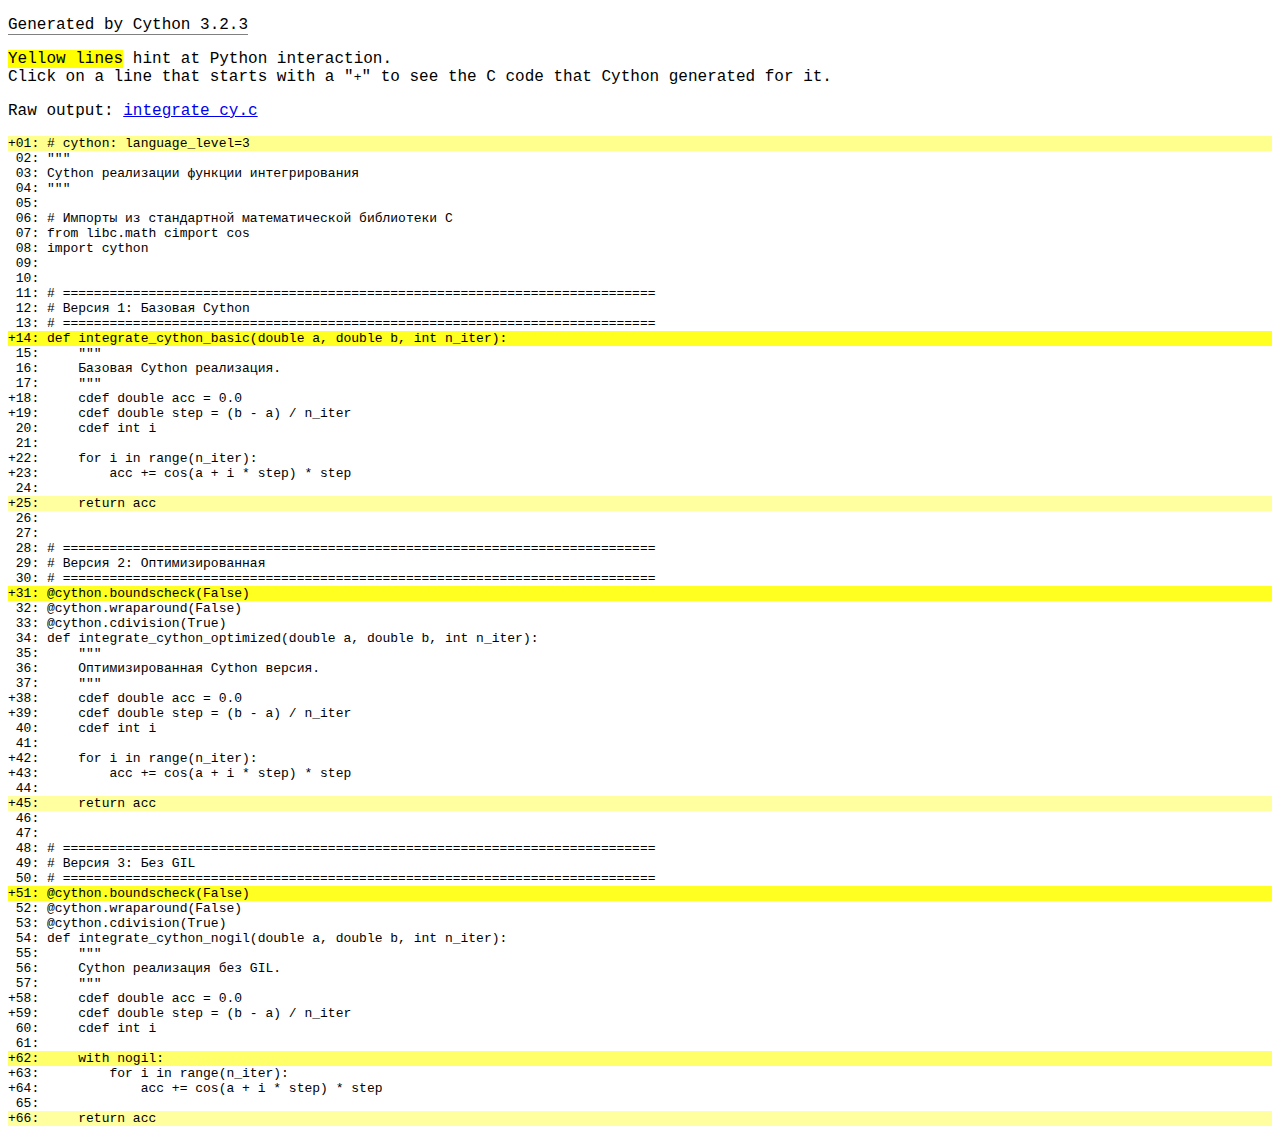
<file: lab_10/cython_integration/integrate_cy.html>
<!DOCTYPE html>
<!-- Generated by Cython 3.2.3 -->
<html>
<head>
    <meta http-equiv="Content-Type" content="text/html; charset=utf-8" />
    <title>Cython: integrate_cy.pyx</title>
    <style type="text/css">
    
body.cython { font-family: courier; font-size: 12; }

.cython.tag  {  }
.cython.line { color: #000000; margin: 0em }
.cython.code { font-size: 9; color: #444444; display: none; margin: 0px 0px 0px 8px; border-left: 8px none; }

.cython.line .run { background-color: #B0FFB0; }
.cython.line .mis { background-color: #FFB0B0; }
.cython.code.run  { border-left: 8px solid #B0FFB0; }
.cython.code.mis  { border-left: 8px solid #FFB0B0; }

.cython.code .py_c_api  { color: red; }
.cython.code .py_macro_api  { color: #FF7000; }
.cython.code .pyx_c_api  { color: #FF3000; }
.cython.code .pyx_macro_api  { color: #FF7000; }
.cython.code .refnanny  { color: #FFA000; }
.cython.code .trace  { color: #FFA000; }
.cython.code .error_goto  { color: #FFA000; }

.cython.code .coerce  { color: #008000; border: 1px dotted #008000 }
.cython.code .py_attr { color: #FF0000; font-weight: bold; }
.cython.code .c_attr  { color: #0000FF; }
.cython.code .py_call { color: #FF0000; font-weight: bold; }
.cython.code .c_call  { color: #0000FF; }

.cython.score-0 {background-color: #FFFFff;}
.cython.score-1 {background-color: #FFFFe7;}
.cython.score-2 {background-color: #FFFFd4;}
.cython.score-3 {background-color: #FFFFc4;}
.cython.score-4 {background-color: #FFFFb6;}
.cython.score-5 {background-color: #FFFFaa;}
.cython.score-6 {background-color: #FFFF9f;}
.cython.score-7 {background-color: #FFFF96;}
.cython.score-8 {background-color: #FFFF8d;}
.cython.score-9 {background-color: #FFFF86;}
.cython.score-10 {background-color: #FFFF7f;}
.cython.score-11 {background-color: #FFFF79;}
.cython.score-12 {background-color: #FFFF73;}
.cython.score-13 {background-color: #FFFF6e;}
.cython.score-14 {background-color: #FFFF6a;}
.cython.score-15 {background-color: #FFFF66;}
.cython.score-16 {background-color: #FFFF62;}
.cython.score-17 {background-color: #FFFF5e;}
.cython.score-18 {background-color: #FFFF5b;}
.cython.score-19 {background-color: #FFFF57;}
.cython.score-20 {background-color: #FFFF55;}
.cython.score-21 {background-color: #FFFF52;}
.cython.score-22 {background-color: #FFFF4f;}
.cython.score-23 {background-color: #FFFF4d;}
.cython.score-24 {background-color: #FFFF4b;}
.cython.score-25 {background-color: #FFFF48;}
.cython.score-26 {background-color: #FFFF46;}
.cython.score-27 {background-color: #FFFF44;}
.cython.score-28 {background-color: #FFFF43;}
.cython.score-29 {background-color: #FFFF41;}
.cython.score-30 {background-color: #FFFF3f;}
.cython.score-31 {background-color: #FFFF3e;}
.cython.score-32 {background-color: #FFFF3c;}
.cython.score-33 {background-color: #FFFF3b;}
.cython.score-34 {background-color: #FFFF39;}
.cython.score-35 {background-color: #FFFF38;}
.cython.score-36 {background-color: #FFFF37;}
.cython.score-37 {background-color: #FFFF36;}
.cython.score-38 {background-color: #FFFF35;}
.cython.score-39 {background-color: #FFFF34;}
.cython.score-40 {background-color: #FFFF33;}
.cython.score-41 {background-color: #FFFF32;}
.cython.score-42 {background-color: #FFFF31;}
.cython.score-43 {background-color: #FFFF30;}
.cython.score-44 {background-color: #FFFF2f;}
.cython.score-45 {background-color: #FFFF2e;}
.cython.score-46 {background-color: #FFFF2d;}
.cython.score-47 {background-color: #FFFF2c;}
.cython.score-48 {background-color: #FFFF2b;}
.cython.score-49 {background-color: #FFFF2b;}
.cython.score-50 {background-color: #FFFF2a;}
.cython.score-51 {background-color: #FFFF29;}
.cython.score-52 {background-color: #FFFF29;}
.cython.score-53 {background-color: #FFFF28;}
.cython.score-54 {background-color: #FFFF27;}
.cython.score-55 {background-color: #FFFF27;}
.cython.score-56 {background-color: #FFFF26;}
.cython.score-57 {background-color: #FFFF26;}
.cython.score-58 {background-color: #FFFF25;}
.cython.score-59 {background-color: #FFFF24;}
.cython.score-60 {background-color: #FFFF24;}
.cython.score-61 {background-color: #FFFF23;}
.cython.score-62 {background-color: #FFFF23;}
.cython.score-63 {background-color: #FFFF22;}
.cython.score-64 {background-color: #FFFF22;}
.cython.score-65 {background-color: #FFFF22;}
.cython.score-66 {background-color: #FFFF21;}
.cython.score-67 {background-color: #FFFF21;}
.cython.score-68 {background-color: #FFFF20;}
.cython.score-69 {background-color: #FFFF20;}
.cython.score-70 {background-color: #FFFF1f;}
.cython.score-71 {background-color: #FFFF1f;}
.cython.score-72 {background-color: #FFFF1f;}
.cython.score-73 {background-color: #FFFF1e;}
.cython.score-74 {background-color: #FFFF1e;}
.cython.score-75 {background-color: #FFFF1e;}
.cython.score-76 {background-color: #FFFF1d;}
.cython.score-77 {background-color: #FFFF1d;}
.cython.score-78 {background-color: #FFFF1c;}
.cython.score-79 {background-color: #FFFF1c;}
.cython.score-80 {background-color: #FFFF1c;}
.cython.score-81 {background-color: #FFFF1c;}
.cython.score-82 {background-color: #FFFF1b;}
.cython.score-83 {background-color: #FFFF1b;}
.cython.score-84 {background-color: #FFFF1b;}
.cython.score-85 {background-color: #FFFF1a;}
.cython.score-86 {background-color: #FFFF1a;}
.cython.score-87 {background-color: #FFFF1a;}
.cython.score-88 {background-color: #FFFF1a;}
.cython.score-89 {background-color: #FFFF19;}
.cython.score-90 {background-color: #FFFF19;}
.cython.score-91 {background-color: #FFFF19;}
.cython.score-92 {background-color: #FFFF19;}
.cython.score-93 {background-color: #FFFF18;}
.cython.score-94 {background-color: #FFFF18;}
.cython.score-95 {background-color: #FFFF18;}
.cython.score-96 {background-color: #FFFF18;}
.cython.score-97 {background-color: #FFFF17;}
.cython.score-98 {background-color: #FFFF17;}
.cython.score-99 {background-color: #FFFF17;}
.cython.score-100 {background-color: #FFFF17;}
.cython.score-101 {background-color: #FFFF16;}
.cython.score-102 {background-color: #FFFF16;}
.cython.score-103 {background-color: #FFFF16;}
.cython.score-104 {background-color: #FFFF16;}
.cython.score-105 {background-color: #FFFF16;}
.cython.score-106 {background-color: #FFFF15;}
.cython.score-107 {background-color: #FFFF15;}
.cython.score-108 {background-color: #FFFF15;}
.cython.score-109 {background-color: #FFFF15;}
.cython.score-110 {background-color: #FFFF15;}
.cython.score-111 {background-color: #FFFF15;}
.cython.score-112 {background-color: #FFFF14;}
.cython.score-113 {background-color: #FFFF14;}
.cython.score-114 {background-color: #FFFF14;}
.cython.score-115 {background-color: #FFFF14;}
.cython.score-116 {background-color: #FFFF14;}
.cython.score-117 {background-color: #FFFF14;}
.cython.score-118 {background-color: #FFFF13;}
.cython.score-119 {background-color: #FFFF13;}
.cython.score-120 {background-color: #FFFF13;}
.cython.score-121 {background-color: #FFFF13;}
.cython.score-122 {background-color: #FFFF13;}
.cython.score-123 {background-color: #FFFF13;}
.cython.score-124 {background-color: #FFFF13;}
.cython.score-125 {background-color: #FFFF12;}
.cython.score-126 {background-color: #FFFF12;}
.cython.score-127 {background-color: #FFFF12;}
.cython.score-128 {background-color: #FFFF12;}
.cython.score-129 {background-color: #FFFF12;}
.cython.score-130 {background-color: #FFFF12;}
.cython.score-131 {background-color: #FFFF12;}
.cython.score-132 {background-color: #FFFF11;}
.cython.score-133 {background-color: #FFFF11;}
.cython.score-134 {background-color: #FFFF11;}
.cython.score-135 {background-color: #FFFF11;}
.cython.score-136 {background-color: #FFFF11;}
.cython.score-137 {background-color: #FFFF11;}
.cython.score-138 {background-color: #FFFF11;}
.cython.score-139 {background-color: #FFFF11;}
.cython.score-140 {background-color: #FFFF11;}
.cython.score-141 {background-color: #FFFF10;}
.cython.score-142 {background-color: #FFFF10;}
.cython.score-143 {background-color: #FFFF10;}
.cython.score-144 {background-color: #FFFF10;}
.cython.score-145 {background-color: #FFFF10;}
.cython.score-146 {background-color: #FFFF10;}
.cython.score-147 {background-color: #FFFF10;}
.cython.score-148 {background-color: #FFFF10;}
.cython.score-149 {background-color: #FFFF10;}
.cython.score-150 {background-color: #FFFF0f;}
.cython.score-151 {background-color: #FFFF0f;}
.cython.score-152 {background-color: #FFFF0f;}
.cython.score-153 {background-color: #FFFF0f;}
.cython.score-154 {background-color: #FFFF0f;}
.cython.score-155 {background-color: #FFFF0f;}
.cython.score-156 {background-color: #FFFF0f;}
.cython.score-157 {background-color: #FFFF0f;}
.cython.score-158 {background-color: #FFFF0f;}
.cython.score-159 {background-color: #FFFF0f;}
.cython.score-160 {background-color: #FFFF0f;}
.cython.score-161 {background-color: #FFFF0e;}
.cython.score-162 {background-color: #FFFF0e;}
.cython.score-163 {background-color: #FFFF0e;}
.cython.score-164 {background-color: #FFFF0e;}
.cython.score-165 {background-color: #FFFF0e;}
.cython.score-166 {background-color: #FFFF0e;}
.cython.score-167 {background-color: #FFFF0e;}
.cython.score-168 {background-color: #FFFF0e;}
.cython.score-169 {background-color: #FFFF0e;}
.cython.score-170 {background-color: #FFFF0e;}
.cython.score-171 {background-color: #FFFF0e;}
.cython.score-172 {background-color: #FFFF0e;}
.cython.score-173 {background-color: #FFFF0d;}
.cython.score-174 {background-color: #FFFF0d;}
.cython.score-175 {background-color: #FFFF0d;}
.cython.score-176 {background-color: #FFFF0d;}
.cython.score-177 {background-color: #FFFF0d;}
.cython.score-178 {background-color: #FFFF0d;}
.cython.score-179 {background-color: #FFFF0d;}
.cython.score-180 {background-color: #FFFF0d;}
.cython.score-181 {background-color: #FFFF0d;}
.cython.score-182 {background-color: #FFFF0d;}
.cython.score-183 {background-color: #FFFF0d;}
.cython.score-184 {background-color: #FFFF0d;}
.cython.score-185 {background-color: #FFFF0d;}
.cython.score-186 {background-color: #FFFF0d;}
.cython.score-187 {background-color: #FFFF0c;}
.cython.score-188 {background-color: #FFFF0c;}
.cython.score-189 {background-color: #FFFF0c;}
.cython.score-190 {background-color: #FFFF0c;}
.cython.score-191 {background-color: #FFFF0c;}
.cython.score-192 {background-color: #FFFF0c;}
.cython.score-193 {background-color: #FFFF0c;}
.cython.score-194 {background-color: #FFFF0c;}
.cython.score-195 {background-color: #FFFF0c;}
.cython.score-196 {background-color: #FFFF0c;}
.cython.score-197 {background-color: #FFFF0c;}
.cython.score-198 {background-color: #FFFF0c;}
.cython.score-199 {background-color: #FFFF0c;}
.cython.score-200 {background-color: #FFFF0c;}
.cython.score-201 {background-color: #FFFF0c;}
.cython.score-202 {background-color: #FFFF0c;}
.cython.score-203 {background-color: #FFFF0b;}
.cython.score-204 {background-color: #FFFF0b;}
.cython.score-205 {background-color: #FFFF0b;}
.cython.score-206 {background-color: #FFFF0b;}
.cython.score-207 {background-color: #FFFF0b;}
.cython.score-208 {background-color: #FFFF0b;}
.cython.score-209 {background-color: #FFFF0b;}
.cython.score-210 {background-color: #FFFF0b;}
.cython.score-211 {background-color: #FFFF0b;}
.cython.score-212 {background-color: #FFFF0b;}
.cython.score-213 {background-color: #FFFF0b;}
.cython.score-214 {background-color: #FFFF0b;}
.cython.score-215 {background-color: #FFFF0b;}
.cython.score-216 {background-color: #FFFF0b;}
.cython.score-217 {background-color: #FFFF0b;}
.cython.score-218 {background-color: #FFFF0b;}
.cython.score-219 {background-color: #FFFF0b;}
.cython.score-220 {background-color: #FFFF0b;}
.cython.score-221 {background-color: #FFFF0b;}
.cython.score-222 {background-color: #FFFF0a;}
.cython.score-223 {background-color: #FFFF0a;}
.cython.score-224 {background-color: #FFFF0a;}
.cython.score-225 {background-color: #FFFF0a;}
.cython.score-226 {background-color: #FFFF0a;}
.cython.score-227 {background-color: #FFFF0a;}
.cython.score-228 {background-color: #FFFF0a;}
.cython.score-229 {background-color: #FFFF0a;}
.cython.score-230 {background-color: #FFFF0a;}
.cython.score-231 {background-color: #FFFF0a;}
.cython.score-232 {background-color: #FFFF0a;}
.cython.score-233 {background-color: #FFFF0a;}
.cython.score-234 {background-color: #FFFF0a;}
.cython.score-235 {background-color: #FFFF0a;}
.cython.score-236 {background-color: #FFFF0a;}
.cython.score-237 {background-color: #FFFF0a;}
.cython.score-238 {background-color: #FFFF0a;}
.cython.score-239 {background-color: #FFFF0a;}
.cython.score-240 {background-color: #FFFF0a;}
.cython.score-241 {background-color: #FFFF0a;}
.cython.score-242 {background-color: #FFFF0a;}
.cython.score-243 {background-color: #FFFF0a;}
.cython.score-244 {background-color: #FFFF0a;}
.cython.score-245 {background-color: #FFFF0a;}
.cython.score-246 {background-color: #FFFF09;}
.cython.score-247 {background-color: #FFFF09;}
.cython.score-248 {background-color: #FFFF09;}
.cython.score-249 {background-color: #FFFF09;}
.cython.score-250 {background-color: #FFFF09;}
.cython.score-251 {background-color: #FFFF09;}
.cython.score-252 {background-color: #FFFF09;}
.cython.score-253 {background-color: #FFFF09;}
.cython.score-254 {background-color: #FFFF09;}
    </style>
</head>
<body class="cython">
<p><span style="border-bottom: solid 1px grey;">Generated by Cython 3.2.3</span></p>
<p>
    <span style="background-color: #FFFF00">Yellow lines</span> hint at Python interaction.<br />
    Click on a line that starts with a "<code>+</code>" to see the C code that Cython generated for it.
</p>
<p>Raw output: <a href="integrate_cy.c">integrate_cy.c</a></p>
<div class="cython"><pre class="cython line score-8" onclick="(function(f,s,c){c=f.nodeValue=='+';s.display=c?'block':'none';f.nodeValue=c?'−':'+'})(this.firstChild,this.nextElementSibling.style)">+<span class="">01</span>: # cython: language_level=3</pre>
<pre class='cython code score-8 '>  __pyx_t_2 = <span class='pyx_c_api'>__Pyx_PyDict_NewPresized</span>(0);<span class='error_goto'> if (unlikely(!__pyx_t_2)) __PYX_ERR(0, 1, __pyx_L1_error)</span>
  <span class='refnanny'>__Pyx_GOTREF</span>(__pyx_t_2);
  if (<span class='py_c_api'>PyDict_SetItem</span>(__pyx_mstate_global-&gt;__pyx_d, __pyx_mstate_global-&gt;__pyx_n_u_test, __pyx_t_2) &lt; (0)) <span class='error_goto'>__PYX_ERR(0, 1, __pyx_L1_error)</span>
  <span class='pyx_macro_api'>__Pyx_DECREF</span>(__pyx_t_2); __pyx_t_2 = 0;
</pre><pre class="cython line score-0">&#xA0;<span class="">02</span>: """</pre>
<pre class="cython line score-0">&#xA0;<span class="">03</span>: Cython реализации функции интегрирования</pre>
<pre class="cython line score-0">&#xA0;<span class="">04</span>: """</pre>
<pre class="cython line score-0">&#xA0;<span class="">05</span>: </pre>
<pre class="cython line score-0">&#xA0;<span class="">06</span>: # Импорты из стандартной математической библиотеки C</pre>
<pre class="cython line score-0">&#xA0;<span class="">07</span>: from libc.math cimport cos</pre>
<pre class="cython line score-0">&#xA0;<span class="">08</span>: import cython</pre>
<pre class="cython line score-0">&#xA0;<span class="">09</span>: </pre>
<pre class="cython line score-0">&#xA0;<span class="">10</span>: </pre>
<pre class="cython line score-0">&#xA0;<span class="">11</span>: # ============================================================================</pre>
<pre class="cython line score-0">&#xA0;<span class="">12</span>: # Версия 1: Базовая Cython</pre>
<pre class="cython line score-0">&#xA0;<span class="">13</span>: # ============================================================================</pre>
<pre class="cython line score-68" onclick="(function(f,s,c){c=f.nodeValue=='+';s.display=c?'block':'none';f.nodeValue=c?'−':'+'})(this.firstChild,this.nextElementSibling.style)">+<span class="">14</span>: def integrate_cython_basic(double a, double b, int n_iter):</pre>
<pre class='cython code score-68 '>/* Python wrapper */
static PyObject *__pyx_pw_12integrate_cy_1integrate_cython_basic(PyObject *__pyx_self, 
#if CYTHON_METH_FASTCALL
PyObject *const *__pyx_args, Py_ssize_t __pyx_nargs, PyObject *__pyx_kwds
#else
PyObject *__pyx_args, PyObject *__pyx_kwds
#endif
); /*proto*/
<span class='py_macro_api'>PyDoc_STRVAR</span>(__pyx_doc_12integrate_cy_integrate_cython_basic, "\n    \320\221\320\260\320\267\320\276\320\262\320\260\321\217 Cython \321\200\320\265\320\260\320\273\320\270\320\267\320\260\321\206\320\270\321\217.\n    ");
static PyMethodDef __pyx_mdef_12integrate_cy_1integrate_cython_basic = {"integrate_cython_basic", (PyCFunction)(void(*)(void))(__Pyx_PyCFunction_FastCallWithKeywords)__pyx_pw_12integrate_cy_1integrate_cython_basic, __Pyx_METH_FASTCALL|METH_KEYWORDS, __pyx_doc_12integrate_cy_integrate_cython_basic};
static PyObject *__pyx_pw_12integrate_cy_1integrate_cython_basic(PyObject *__pyx_self, 
#if CYTHON_METH_FASTCALL
PyObject *const *__pyx_args, Py_ssize_t __pyx_nargs, PyObject *__pyx_kwds
#else
PyObject *__pyx_args, PyObject *__pyx_kwds
#endif
) {
  double __pyx_v_a;
  double __pyx_v_b;
  int __pyx_v_n_iter;
  #if !CYTHON_METH_FASTCALL
  CYTHON_UNUSED Py_ssize_t __pyx_nargs;
  #endif
  CYTHON_UNUSED PyObject *const *__pyx_kwvalues;
  PyObject *__pyx_r = 0;
  <span class='refnanny'>__Pyx_RefNannyDeclarations</span>
  <span class='refnanny'>__Pyx_RefNannySetupContext</span>("integrate_cython_basic (wrapper)", 0);
  #if !CYTHON_METH_FASTCALL
  #if CYTHON_ASSUME_SAFE_SIZE
  __pyx_nargs = <span class='py_macro_api'>PyTuple_GET_SIZE</span>(__pyx_args);
  #else
  __pyx_nargs = <span class='py_c_api'>PyTuple_Size</span>(__pyx_args); if (unlikely(__pyx_nargs &lt; 0)) return NULL;
  #endif
  #endif
  __pyx_kwvalues = <span class='pyx_c_api'>__Pyx_KwValues_FASTCALL</span>(__pyx_args, __pyx_nargs);
  {
    PyObject ** const __pyx_pyargnames[] = {&amp;__pyx_mstate_global-&gt;__pyx_n_u_a,&amp;__pyx_mstate_global-&gt;__pyx_n_u_b,&amp;__pyx_mstate_global-&gt;__pyx_n_u_n_iter,0};
  PyObject* values[3] = {0,0,0};
    const Py_ssize_t __pyx_kwds_len = (__pyx_kwds) ? <span class='pyx_c_api'>__Pyx_NumKwargs_FASTCALL</span>(__pyx_kwds) : 0;
    if (unlikely(__pyx_kwds_len) &lt; 0) <span class='error_goto'>__PYX_ERR(0, 14, __pyx_L3_error)</span>
    if (__pyx_kwds_len &gt; 0) {
      switch (__pyx_nargs) {
        case  3:
        values[2] = <span class='pyx_c_api'>__Pyx_ArgRef_FASTCALL</span>(__pyx_args, 2);
        if (!CYTHON_ASSUME_SAFE_MACROS &amp;&amp; unlikely(!values[2])) <span class='error_goto'>__PYX_ERR(0, 14, __pyx_L3_error)</span>
        CYTHON_FALLTHROUGH;
        case  2:
        values[1] = <span class='pyx_c_api'>__Pyx_ArgRef_FASTCALL</span>(__pyx_args, 1);
        if (!CYTHON_ASSUME_SAFE_MACROS &amp;&amp; unlikely(!values[1])) <span class='error_goto'>__PYX_ERR(0, 14, __pyx_L3_error)</span>
        CYTHON_FALLTHROUGH;
        case  1:
        values[0] = <span class='pyx_c_api'>__Pyx_ArgRef_FASTCALL</span>(__pyx_args, 0);
        if (!CYTHON_ASSUME_SAFE_MACROS &amp;&amp; unlikely(!values[0])) <span class='error_goto'>__PYX_ERR(0, 14, __pyx_L3_error)</span>
        CYTHON_FALLTHROUGH;
        case  0: break;
        default: goto __pyx_L5_argtuple_error;
      }
      const Py_ssize_t kwd_pos_args = __pyx_nargs;
      if (<span class='pyx_c_api'>__Pyx_ParseKeywords</span>(__pyx_kwds, __pyx_kwvalues, __pyx_pyargnames, 0, values, kwd_pos_args, __pyx_kwds_len, "integrate_cython_basic", 0) &lt; (0)) <span class='error_goto'>__PYX_ERR(0, 14, __pyx_L3_error)</span>
      for (Py_ssize_t i = __pyx_nargs; i &lt; 3; i++) {
        if (unlikely(!values[i])) { <span class='pyx_c_api'>__Pyx_RaiseArgtupleInvalid</span>("integrate_cython_basic", 1, 3, 3, i); <span class='error_goto'>__PYX_ERR(0, 14, __pyx_L3_error)</span> }
      }
    } else if (unlikely(__pyx_nargs != 3)) {
      goto __pyx_L5_argtuple_error;
    } else {
      values[0] = <span class='pyx_c_api'>__Pyx_ArgRef_FASTCALL</span>(__pyx_args, 0);
      if (!CYTHON_ASSUME_SAFE_MACROS &amp;&amp; unlikely(!values[0])) <span class='error_goto'>__PYX_ERR(0, 14, __pyx_L3_error)</span>
      values[1] = <span class='pyx_c_api'>__Pyx_ArgRef_FASTCALL</span>(__pyx_args, 1);
      if (!CYTHON_ASSUME_SAFE_MACROS &amp;&amp; unlikely(!values[1])) <span class='error_goto'>__PYX_ERR(0, 14, __pyx_L3_error)</span>
      values[2] = <span class='pyx_c_api'>__Pyx_ArgRef_FASTCALL</span>(__pyx_args, 2);
      if (!CYTHON_ASSUME_SAFE_MACROS &amp;&amp; unlikely(!values[2])) <span class='error_goto'>__PYX_ERR(0, 14, __pyx_L3_error)</span>
    }
    __pyx_v_a = <span class='pyx_c_api'>__Pyx_PyFloat_AsDouble</span>(values[0]); if (unlikely((__pyx_v_a == (double)-1) &amp;&amp; <span class='py_c_api'>PyErr_Occurred</span>())) <span class='error_goto'>__PYX_ERR(0, 14, __pyx_L3_error)</span>
    __pyx_v_b = <span class='pyx_c_api'>__Pyx_PyFloat_AsDouble</span>(values[1]); if (unlikely((__pyx_v_b == (double)-1) &amp;&amp; <span class='py_c_api'>PyErr_Occurred</span>())) <span class='error_goto'>__PYX_ERR(0, 14, __pyx_L3_error)</span>
    __pyx_v_n_iter = <span class='pyx_c_api'>__Pyx_PyLong_As_int</span>(values[2]); if (unlikely((__pyx_v_n_iter == (int)-1) &amp;&amp; <span class='py_c_api'>PyErr_Occurred</span>())) <span class='error_goto'>__PYX_ERR(0, 14, __pyx_L3_error)</span>
  }
  goto __pyx_L6_skip;
  __pyx_L5_argtuple_error:;
  <span class='pyx_c_api'>__Pyx_RaiseArgtupleInvalid</span>("integrate_cython_basic", 1, 3, 3, __pyx_nargs); <span class='error_goto'>__PYX_ERR(0, 14, __pyx_L3_error)</span>
  __pyx_L6_skip:;
  goto __pyx_L4_argument_unpacking_done;
  __pyx_L3_error:;
  for (Py_ssize_t __pyx_temp=0; __pyx_temp &lt; (Py_ssize_t)(sizeof(values)/sizeof(values[0])); ++__pyx_temp) {
    Py_XDECREF(values[__pyx_temp]);
  }
  <span class='pyx_c_api'>__Pyx_AddTraceback</span>("integrate_cy.integrate_cython_basic", __pyx_clineno, __pyx_lineno, __pyx_filename);
  <span class='refnanny'>__Pyx_RefNannyFinishContext</span>();
  return NULL;
  __pyx_L4_argument_unpacking_done:;
  __pyx_r = __pyx_pf_12integrate_cy_integrate_cython_basic(__pyx_self, __pyx_v_a, __pyx_v_b, __pyx_v_n_iter);
  int __pyx_lineno = 0;
  const char *__pyx_filename = NULL;
  int __pyx_clineno = 0;

  /* function exit code */
  for (Py_ssize_t __pyx_temp=0; __pyx_temp &lt; (Py_ssize_t)(sizeof(values)/sizeof(values[0])); ++__pyx_temp) {
    Py_XDECREF(values[__pyx_temp]);
  }
  <span class='refnanny'>__Pyx_RefNannyFinishContext</span>();
  return __pyx_r;
}

static PyObject *__pyx_pf_12integrate_cy_integrate_cython_basic(CYTHON_UNUSED PyObject *__pyx_self, double __pyx_v_a, double __pyx_v_b, int __pyx_v_n_iter) {
  double __pyx_v_acc;
  double __pyx_v_step;
  int __pyx_v_i;
  PyObject *__pyx_r = NULL;
/* … */
  /* function exit code */
  __pyx_L1_error:;
  <span class='pyx_macro_api'>__Pyx_XDECREF</span>(__pyx_t_4);
  <span class='pyx_c_api'>__Pyx_AddTraceback</span>("integrate_cy.integrate_cython_basic", __pyx_clineno, __pyx_lineno, __pyx_filename);
  __pyx_r = NULL;
  __pyx_L0:;
  <span class='refnanny'>__Pyx_XGIVEREF</span>(__pyx_r);
  <span class='refnanny'>__Pyx_RefNannyFinishContext</span>();
  return __pyx_r;
}
/* … */
  __pyx_t_2 = <span class='pyx_c_api'>__Pyx_CyFunction_New</span>(&amp;__pyx_mdef_12integrate_cy_1integrate_cython_basic, 0, __pyx_mstate_global-&gt;__pyx_n_u_integrate_cython_basic, NULL, __pyx_mstate_global-&gt;__pyx_n_u_integrate_cy, __pyx_mstate_global-&gt;__pyx_d, ((PyObject *)__pyx_mstate_global-&gt;__pyx_codeobj_tab[0]));<span class='error_goto'> if (unlikely(!__pyx_t_2)) __PYX_ERR(0, 14, __pyx_L1_error)</span>
  <span class='refnanny'>__Pyx_GOTREF</span>(__pyx_t_2);
  #if CYTHON_COMPILING_IN_CPYTHON &amp;&amp; PY_VERSION_HEX &gt;= 0x030E0000
  <span class='py_c_api'>PyUnstable_Object_EnableDeferredRefcount</span>(__pyx_t_2);
  #endif
  if (<span class='py_c_api'>PyDict_SetItem</span>(__pyx_mstate_global-&gt;__pyx_d, __pyx_mstate_global-&gt;__pyx_n_u_integrate_cython_basic, __pyx_t_2) &lt; (0)) <span class='error_goto'>__PYX_ERR(0, 14, __pyx_L1_error)</span>
  <span class='pyx_macro_api'>__Pyx_DECREF</span>(__pyx_t_2); __pyx_t_2 = 0;
</pre><pre class="cython line score-0">&#xA0;<span class="">15</span>:     """</pre>
<pre class="cython line score-0">&#xA0;<span class="">16</span>:     Базовая Cython реализация.</pre>
<pre class="cython line score-0">&#xA0;<span class="">17</span>:     """</pre>
<pre class="cython line score-0" onclick="(function(f,s,c){c=f.nodeValue=='+';s.display=c?'block':'none';f.nodeValue=c?'−':'+'})(this.firstChild,this.nextElementSibling.style)">+<span class="">18</span>:     cdef double acc = 0.0</pre>
<pre class='cython code score-0 '>  __pyx_v_acc = 0.0;
</pre><pre class="cython line score-0" onclick="(function(f,s,c){c=f.nodeValue=='+';s.display=c?'block':'none';f.nodeValue=c?'−':'+'})(this.firstChild,this.nextElementSibling.style)">+<span class="">19</span>:     cdef double step = (b - a) / n_iter</pre>
<pre class='cython code score-0 '>  __pyx_v_step = ((__pyx_v_b - __pyx_v_a) / ((double)__pyx_v_n_iter));
</pre><pre class="cython line score-0">&#xA0;<span class="">20</span>:     cdef int i</pre>
<pre class="cython line score-0">&#xA0;<span class="">21</span>: </pre>
<pre class="cython line score-0" onclick="(function(f,s,c){c=f.nodeValue=='+';s.display=c?'block':'none';f.nodeValue=c?'−':'+'})(this.firstChild,this.nextElementSibling.style)">+<span class="">22</span>:     for i in range(n_iter):</pre>
<pre class='cython code score-0 '>  __pyx_t_1 = __pyx_v_n_iter;
  __pyx_t_2 = __pyx_t_1;
  for (__pyx_t_3 = 0; __pyx_t_3 &lt; __pyx_t_2; __pyx_t_3+=1) {
    __pyx_v_i = __pyx_t_3;
</pre><pre class="cython line score-0" onclick="(function(f,s,c){c=f.nodeValue=='+';s.display=c?'block':'none';f.nodeValue=c?'−':'+'})(this.firstChild,this.nextElementSibling.style)">+<span class="">23</span>:         acc += cos(a + i * step) * step</pre>
<pre class='cython code score-0 '>    __pyx_v_acc = (__pyx_v_acc + (cos((__pyx_v_a + (__pyx_v_i * __pyx_v_step))) * __pyx_v_step));
  }
</pre><pre class="cython line score-0">&#xA0;<span class="">24</span>: </pre>
<pre class="cython line score-6" onclick="(function(f,s,c){c=f.nodeValue=='+';s.display=c?'block':'none';f.nodeValue=c?'−':'+'})(this.firstChild,this.nextElementSibling.style)">+<span class="">25</span>:     return acc</pre>
<pre class='cython code score-6 '>  <span class='pyx_macro_api'>__Pyx_XDECREF</span>(__pyx_r);
  __pyx_t_4 = <span class='py_c_api'>PyFloat_FromDouble</span>(__pyx_v_acc);<span class='error_goto'> if (unlikely(!__pyx_t_4)) __PYX_ERR(0, 25, __pyx_L1_error)</span>
  <span class='refnanny'>__Pyx_GOTREF</span>(__pyx_t_4);
  __pyx_r = __pyx_t_4;
  __pyx_t_4 = 0;
  goto __pyx_L0;
</pre><pre class="cython line score-0">&#xA0;<span class="">26</span>: </pre>
<pre class="cython line score-0">&#xA0;<span class="">27</span>: </pre>
<pre class="cython line score-0">&#xA0;<span class="">28</span>: # ============================================================================</pre>
<pre class="cython line score-0">&#xA0;<span class="">29</span>: # Версия 2: Оптимизированная</pre>
<pre class="cython line score-0">&#xA0;<span class="">30</span>: # ============================================================================</pre>
<pre class="cython line score-68" onclick="(function(f,s,c){c=f.nodeValue=='+';s.display=c?'block':'none';f.nodeValue=c?'−':'+'})(this.firstChild,this.nextElementSibling.style)">+<span class="">31</span>: @cython.boundscheck(False)</pre>
<pre class='cython code score-68 '>/* Python wrapper */
static PyObject *__pyx_pw_12integrate_cy_3integrate_cython_optimized(PyObject *__pyx_self, 
#if CYTHON_METH_FASTCALL
PyObject *const *__pyx_args, Py_ssize_t __pyx_nargs, PyObject *__pyx_kwds
#else
PyObject *__pyx_args, PyObject *__pyx_kwds
#endif
); /*proto*/
<span class='py_macro_api'>PyDoc_STRVAR</span>(__pyx_doc_12integrate_cy_2integrate_cython_optimized, "\n    \320\236\320\277\321\202\320\270\320\274\320\270\320\267\320\270\321\200\320\276\320\262\320\260\320\275\320\275\320\260\321\217 Cython \320\262\320\265\321\200\321\201\320\270\321\217.\n    ");
static PyMethodDef __pyx_mdef_12integrate_cy_3integrate_cython_optimized = {"integrate_cython_optimized", (PyCFunction)(void(*)(void))(__Pyx_PyCFunction_FastCallWithKeywords)__pyx_pw_12integrate_cy_3integrate_cython_optimized, __Pyx_METH_FASTCALL|METH_KEYWORDS, __pyx_doc_12integrate_cy_2integrate_cython_optimized};
static PyObject *__pyx_pw_12integrate_cy_3integrate_cython_optimized(PyObject *__pyx_self, 
#if CYTHON_METH_FASTCALL
PyObject *const *__pyx_args, Py_ssize_t __pyx_nargs, PyObject *__pyx_kwds
#else
PyObject *__pyx_args, PyObject *__pyx_kwds
#endif
) {
  double __pyx_v_a;
  double __pyx_v_b;
  int __pyx_v_n_iter;
  #if !CYTHON_METH_FASTCALL
  CYTHON_UNUSED Py_ssize_t __pyx_nargs;
  #endif
  CYTHON_UNUSED PyObject *const *__pyx_kwvalues;
  PyObject *__pyx_r = 0;
  <span class='refnanny'>__Pyx_RefNannyDeclarations</span>
  <span class='refnanny'>__Pyx_RefNannySetupContext</span>("integrate_cython_optimized (wrapper)", 0);
  #if !CYTHON_METH_FASTCALL
  #if CYTHON_ASSUME_SAFE_SIZE
  __pyx_nargs = <span class='py_macro_api'>PyTuple_GET_SIZE</span>(__pyx_args);
  #else
  __pyx_nargs = <span class='py_c_api'>PyTuple_Size</span>(__pyx_args); if (unlikely(__pyx_nargs &lt; 0)) return NULL;
  #endif
  #endif
  __pyx_kwvalues = <span class='pyx_c_api'>__Pyx_KwValues_FASTCALL</span>(__pyx_args, __pyx_nargs);
  {
    PyObject ** const __pyx_pyargnames[] = {&amp;__pyx_mstate_global-&gt;__pyx_n_u_a,&amp;__pyx_mstate_global-&gt;__pyx_n_u_b,&amp;__pyx_mstate_global-&gt;__pyx_n_u_n_iter,0};
  PyObject* values[3] = {0,0,0};
    const Py_ssize_t __pyx_kwds_len = (__pyx_kwds) ? <span class='pyx_c_api'>__Pyx_NumKwargs_FASTCALL</span>(__pyx_kwds) : 0;
    if (unlikely(__pyx_kwds_len) &lt; 0) <span class='error_goto'>__PYX_ERR(0, 31, __pyx_L3_error)</span>
    if (__pyx_kwds_len &gt; 0) {
      switch (__pyx_nargs) {
        case  3:
        values[2] = <span class='pyx_c_api'>__Pyx_ArgRef_FASTCALL</span>(__pyx_args, 2);
        if (!CYTHON_ASSUME_SAFE_MACROS &amp;&amp; unlikely(!values[2])) <span class='error_goto'>__PYX_ERR(0, 31, __pyx_L3_error)</span>
        CYTHON_FALLTHROUGH;
        case  2:
        values[1] = <span class='pyx_c_api'>__Pyx_ArgRef_FASTCALL</span>(__pyx_args, 1);
        if (!CYTHON_ASSUME_SAFE_MACROS &amp;&amp; unlikely(!values[1])) <span class='error_goto'>__PYX_ERR(0, 31, __pyx_L3_error)</span>
        CYTHON_FALLTHROUGH;
        case  1:
        values[0] = <span class='pyx_c_api'>__Pyx_ArgRef_FASTCALL</span>(__pyx_args, 0);
        if (!CYTHON_ASSUME_SAFE_MACROS &amp;&amp; unlikely(!values[0])) <span class='error_goto'>__PYX_ERR(0, 31, __pyx_L3_error)</span>
        CYTHON_FALLTHROUGH;
        case  0: break;
        default: goto __pyx_L5_argtuple_error;
      }
      const Py_ssize_t kwd_pos_args = __pyx_nargs;
      if (<span class='pyx_c_api'>__Pyx_ParseKeywords</span>(__pyx_kwds, __pyx_kwvalues, __pyx_pyargnames, 0, values, kwd_pos_args, __pyx_kwds_len, "integrate_cython_optimized", 0) &lt; (0)) <span class='error_goto'>__PYX_ERR(0, 31, __pyx_L3_error)</span>
      for (Py_ssize_t i = __pyx_nargs; i &lt; 3; i++) {
        if (unlikely(!values[i])) { <span class='pyx_c_api'>__Pyx_RaiseArgtupleInvalid</span>("integrate_cython_optimized", 1, 3, 3, i); <span class='error_goto'>__PYX_ERR(0, 31, __pyx_L3_error)</span> }
      }
    } else if (unlikely(__pyx_nargs != 3)) {
      goto __pyx_L5_argtuple_error;
    } else {
      values[0] = <span class='pyx_c_api'>__Pyx_ArgRef_FASTCALL</span>(__pyx_args, 0);
      if (!CYTHON_ASSUME_SAFE_MACROS &amp;&amp; unlikely(!values[0])) <span class='error_goto'>__PYX_ERR(0, 31, __pyx_L3_error)</span>
      values[1] = <span class='pyx_c_api'>__Pyx_ArgRef_FASTCALL</span>(__pyx_args, 1);
      if (!CYTHON_ASSUME_SAFE_MACROS &amp;&amp; unlikely(!values[1])) <span class='error_goto'>__PYX_ERR(0, 31, __pyx_L3_error)</span>
      values[2] = <span class='pyx_c_api'>__Pyx_ArgRef_FASTCALL</span>(__pyx_args, 2);
      if (!CYTHON_ASSUME_SAFE_MACROS &amp;&amp; unlikely(!values[2])) <span class='error_goto'>__PYX_ERR(0, 31, __pyx_L3_error)</span>
    }
    __pyx_v_a = <span class='pyx_c_api'>__Pyx_PyFloat_AsDouble</span>(values[0]); if (unlikely((__pyx_v_a == (double)-1) &amp;&amp; <span class='py_c_api'>PyErr_Occurred</span>())) <span class='error_goto'>__PYX_ERR(0, 34, __pyx_L3_error)</span>
    __pyx_v_b = <span class='pyx_c_api'>__Pyx_PyFloat_AsDouble</span>(values[1]); if (unlikely((__pyx_v_b == (double)-1) &amp;&amp; <span class='py_c_api'>PyErr_Occurred</span>())) <span class='error_goto'>__PYX_ERR(0, 34, __pyx_L3_error)</span>
    __pyx_v_n_iter = <span class='pyx_c_api'>__Pyx_PyLong_As_int</span>(values[2]); if (unlikely((__pyx_v_n_iter == (int)-1) &amp;&amp; <span class='py_c_api'>PyErr_Occurred</span>())) <span class='error_goto'>__PYX_ERR(0, 34, __pyx_L3_error)</span>
  }
  goto __pyx_L6_skip;
  __pyx_L5_argtuple_error:;
  <span class='pyx_c_api'>__Pyx_RaiseArgtupleInvalid</span>("integrate_cython_optimized", 1, 3, 3, __pyx_nargs); <span class='error_goto'>__PYX_ERR(0, 31, __pyx_L3_error)</span>
  __pyx_L6_skip:;
  goto __pyx_L4_argument_unpacking_done;
  __pyx_L3_error:;
  for (Py_ssize_t __pyx_temp=0; __pyx_temp &lt; (Py_ssize_t)(sizeof(values)/sizeof(values[0])); ++__pyx_temp) {
    Py_XDECREF(values[__pyx_temp]);
  }
  <span class='pyx_c_api'>__Pyx_AddTraceback</span>("integrate_cy.integrate_cython_optimized", __pyx_clineno, __pyx_lineno, __pyx_filename);
  <span class='refnanny'>__Pyx_RefNannyFinishContext</span>();
  return NULL;
  __pyx_L4_argument_unpacking_done:;
  __pyx_r = __pyx_pf_12integrate_cy_2integrate_cython_optimized(__pyx_self, __pyx_v_a, __pyx_v_b, __pyx_v_n_iter);
  int __pyx_lineno = 0;
  const char *__pyx_filename = NULL;
  int __pyx_clineno = 0;

  /* function exit code */
  for (Py_ssize_t __pyx_temp=0; __pyx_temp &lt; (Py_ssize_t)(sizeof(values)/sizeof(values[0])); ++__pyx_temp) {
    Py_XDECREF(values[__pyx_temp]);
  }
  <span class='refnanny'>__Pyx_RefNannyFinishContext</span>();
  return __pyx_r;
}

static PyObject *__pyx_pf_12integrate_cy_2integrate_cython_optimized(CYTHON_UNUSED PyObject *__pyx_self, double __pyx_v_a, double __pyx_v_b, int __pyx_v_n_iter) {
  double __pyx_v_acc;
  double __pyx_v_step;
  int __pyx_v_i;
  PyObject *__pyx_r = NULL;
/* … */
  /* function exit code */
  __pyx_L1_error:;
  <span class='pyx_macro_api'>__Pyx_XDECREF</span>(__pyx_t_4);
  <span class='pyx_c_api'>__Pyx_AddTraceback</span>("integrate_cy.integrate_cython_optimized", __pyx_clineno, __pyx_lineno, __pyx_filename);
  __pyx_r = NULL;
  __pyx_L0:;
  <span class='refnanny'>__Pyx_XGIVEREF</span>(__pyx_r);
  <span class='refnanny'>__Pyx_RefNannyFinishContext</span>();
  return __pyx_r;
}
/* … */
  __pyx_t_2 = <span class='pyx_c_api'>__Pyx_CyFunction_New</span>(&amp;__pyx_mdef_12integrate_cy_3integrate_cython_optimized, 0, __pyx_mstate_global-&gt;__pyx_n_u_integrate_cython_optimized, NULL, __pyx_mstate_global-&gt;__pyx_n_u_integrate_cy, __pyx_mstate_global-&gt;__pyx_d, ((PyObject *)__pyx_mstate_global-&gt;__pyx_codeobj_tab[1]));<span class='error_goto'> if (unlikely(!__pyx_t_2)) __PYX_ERR(0, 31, __pyx_L1_error)</span>
  <span class='refnanny'>__Pyx_GOTREF</span>(__pyx_t_2);
  #if CYTHON_COMPILING_IN_CPYTHON &amp;&amp; PY_VERSION_HEX &gt;= 0x030E0000
  <span class='py_c_api'>PyUnstable_Object_EnableDeferredRefcount</span>(__pyx_t_2);
  #endif
  if (<span class='py_c_api'>PyDict_SetItem</span>(__pyx_mstate_global-&gt;__pyx_d, __pyx_mstate_global-&gt;__pyx_n_u_integrate_cython_optimized, __pyx_t_2) &lt; (0)) <span class='error_goto'>__PYX_ERR(0, 31, __pyx_L1_error)</span>
  <span class='pyx_macro_api'>__Pyx_DECREF</span>(__pyx_t_2); __pyx_t_2 = 0;
</pre><pre class="cython line score-0">&#xA0;<span class="">32</span>: @cython.wraparound(False)</pre>
<pre class="cython line score-0">&#xA0;<span class="">33</span>: @cython.cdivision(True)</pre>
<pre class="cython line score-0">&#xA0;<span class="">34</span>: def integrate_cython_optimized(double a, double b, int n_iter):</pre>
<pre class="cython line score-0">&#xA0;<span class="">35</span>:     """</pre>
<pre class="cython line score-0">&#xA0;<span class="">36</span>:     Оптимизированная Cython версия.</pre>
<pre class="cython line score-0">&#xA0;<span class="">37</span>:     """</pre>
<pre class="cython line score-0" onclick="(function(f,s,c){c=f.nodeValue=='+';s.display=c?'block':'none';f.nodeValue=c?'−':'+'})(this.firstChild,this.nextElementSibling.style)">+<span class="">38</span>:     cdef double acc = 0.0</pre>
<pre class='cython code score-0 '>  __pyx_v_acc = 0.0;
</pre><pre class="cython line score-0" onclick="(function(f,s,c){c=f.nodeValue=='+';s.display=c?'block':'none';f.nodeValue=c?'−':'+'})(this.firstChild,this.nextElementSibling.style)">+<span class="">39</span>:     cdef double step = (b - a) / n_iter</pre>
<pre class='cython code score-0 '>  __pyx_v_step = ((__pyx_v_b - __pyx_v_a) / ((double)__pyx_v_n_iter));
</pre><pre class="cython line score-0">&#xA0;<span class="">40</span>:     cdef int i</pre>
<pre class="cython line score-0">&#xA0;<span class="">41</span>: </pre>
<pre class="cython line score-0" onclick="(function(f,s,c){c=f.nodeValue=='+';s.display=c?'block':'none';f.nodeValue=c?'−':'+'})(this.firstChild,this.nextElementSibling.style)">+<span class="">42</span>:     for i in range(n_iter):</pre>
<pre class='cython code score-0 '>  __pyx_t_1 = __pyx_v_n_iter;
  __pyx_t_2 = __pyx_t_1;
  for (__pyx_t_3 = 0; __pyx_t_3 &lt; __pyx_t_2; __pyx_t_3+=1) {
    __pyx_v_i = __pyx_t_3;
</pre><pre class="cython line score-0" onclick="(function(f,s,c){c=f.nodeValue=='+';s.display=c?'block':'none';f.nodeValue=c?'−':'+'})(this.firstChild,this.nextElementSibling.style)">+<span class="">43</span>:         acc += cos(a + i * step) * step</pre>
<pre class='cython code score-0 '>    __pyx_v_acc = (__pyx_v_acc + (cos((__pyx_v_a + (__pyx_v_i * __pyx_v_step))) * __pyx_v_step));
  }
</pre><pre class="cython line score-0">&#xA0;<span class="">44</span>: </pre>
<pre class="cython line score-6" onclick="(function(f,s,c){c=f.nodeValue=='+';s.display=c?'block':'none';f.nodeValue=c?'−':'+'})(this.firstChild,this.nextElementSibling.style)">+<span class="">45</span>:     return acc</pre>
<pre class='cython code score-6 '>  <span class='pyx_macro_api'>__Pyx_XDECREF</span>(__pyx_r);
  __pyx_t_4 = <span class='py_c_api'>PyFloat_FromDouble</span>(__pyx_v_acc);<span class='error_goto'> if (unlikely(!__pyx_t_4)) __PYX_ERR(0, 45, __pyx_L1_error)</span>
  <span class='refnanny'>__Pyx_GOTREF</span>(__pyx_t_4);
  __pyx_r = __pyx_t_4;
  __pyx_t_4 = 0;
  goto __pyx_L0;
</pre><pre class="cython line score-0">&#xA0;<span class="">46</span>: </pre>
<pre class="cython line score-0">&#xA0;<span class="">47</span>: </pre>
<pre class="cython line score-0">&#xA0;<span class="">48</span>: # ============================================================================</pre>
<pre class="cython line score-0">&#xA0;<span class="">49</span>: # Версия 3: Без GIL</pre>
<pre class="cython line score-0">&#xA0;<span class="">50</span>: # ============================================================================</pre>
<pre class="cython line score-65" onclick="(function(f,s,c){c=f.nodeValue=='+';s.display=c?'block':'none';f.nodeValue=c?'−':'+'})(this.firstChild,this.nextElementSibling.style)">+<span class="">51</span>: @cython.boundscheck(False)</pre>
<pre class='cython code score-65 '>/* Python wrapper */
static PyObject *__pyx_pw_12integrate_cy_5integrate_cython_nogil(PyObject *__pyx_self, 
#if CYTHON_METH_FASTCALL
PyObject *const *__pyx_args, Py_ssize_t __pyx_nargs, PyObject *__pyx_kwds
#else
PyObject *__pyx_args, PyObject *__pyx_kwds
#endif
); /*proto*/
<span class='py_macro_api'>PyDoc_STRVAR</span>(__pyx_doc_12integrate_cy_4integrate_cython_nogil, "\n    Cython \321\200\320\265\320\260\320\273\320\270\320\267\320\260\321\206\320\270\321\217 \320\261\320\265\320\267 GIL.\n    ");
static PyMethodDef __pyx_mdef_12integrate_cy_5integrate_cython_nogil = {"integrate_cython_nogil", (PyCFunction)(void(*)(void))(__Pyx_PyCFunction_FastCallWithKeywords)__pyx_pw_12integrate_cy_5integrate_cython_nogil, __Pyx_METH_FASTCALL|METH_KEYWORDS, __pyx_doc_12integrate_cy_4integrate_cython_nogil};
static PyObject *__pyx_pw_12integrate_cy_5integrate_cython_nogil(PyObject *__pyx_self, 
#if CYTHON_METH_FASTCALL
PyObject *const *__pyx_args, Py_ssize_t __pyx_nargs, PyObject *__pyx_kwds
#else
PyObject *__pyx_args, PyObject *__pyx_kwds
#endif
) {
  double __pyx_v_a;
  double __pyx_v_b;
  int __pyx_v_n_iter;
  #if !CYTHON_METH_FASTCALL
  CYTHON_UNUSED Py_ssize_t __pyx_nargs;
  #endif
  CYTHON_UNUSED PyObject *const *__pyx_kwvalues;
  PyObject *__pyx_r = 0;
  <span class='refnanny'>__Pyx_RefNannyDeclarations</span>
  <span class='refnanny'>__Pyx_RefNannySetupContext</span>("integrate_cython_nogil (wrapper)", 0);
  #if !CYTHON_METH_FASTCALL
  #if CYTHON_ASSUME_SAFE_SIZE
  __pyx_nargs = <span class='py_macro_api'>PyTuple_GET_SIZE</span>(__pyx_args);
  #else
  __pyx_nargs = <span class='py_c_api'>PyTuple_Size</span>(__pyx_args); if (unlikely(__pyx_nargs &lt; 0)) return NULL;
  #endif
  #endif
  __pyx_kwvalues = <span class='pyx_c_api'>__Pyx_KwValues_FASTCALL</span>(__pyx_args, __pyx_nargs);
  {
    PyObject ** const __pyx_pyargnames[] = {&amp;__pyx_mstate_global-&gt;__pyx_n_u_a,&amp;__pyx_mstate_global-&gt;__pyx_n_u_b,&amp;__pyx_mstate_global-&gt;__pyx_n_u_n_iter,0};
  PyObject* values[3] = {0,0,0};
    const Py_ssize_t __pyx_kwds_len = (__pyx_kwds) ? <span class='pyx_c_api'>__Pyx_NumKwargs_FASTCALL</span>(__pyx_kwds) : 0;
    if (unlikely(__pyx_kwds_len) &lt; 0) <span class='error_goto'>__PYX_ERR(0, 51, __pyx_L3_error)</span>
    if (__pyx_kwds_len &gt; 0) {
      switch (__pyx_nargs) {
        case  3:
        values[2] = <span class='pyx_c_api'>__Pyx_ArgRef_FASTCALL</span>(__pyx_args, 2);
        if (!CYTHON_ASSUME_SAFE_MACROS &amp;&amp; unlikely(!values[2])) <span class='error_goto'>__PYX_ERR(0, 51, __pyx_L3_error)</span>
        CYTHON_FALLTHROUGH;
        case  2:
        values[1] = <span class='pyx_c_api'>__Pyx_ArgRef_FASTCALL</span>(__pyx_args, 1);
        if (!CYTHON_ASSUME_SAFE_MACROS &amp;&amp; unlikely(!values[1])) <span class='error_goto'>__PYX_ERR(0, 51, __pyx_L3_error)</span>
        CYTHON_FALLTHROUGH;
        case  1:
        values[0] = <span class='pyx_c_api'>__Pyx_ArgRef_FASTCALL</span>(__pyx_args, 0);
        if (!CYTHON_ASSUME_SAFE_MACROS &amp;&amp; unlikely(!values[0])) <span class='error_goto'>__PYX_ERR(0, 51, __pyx_L3_error)</span>
        CYTHON_FALLTHROUGH;
        case  0: break;
        default: goto __pyx_L5_argtuple_error;
      }
      const Py_ssize_t kwd_pos_args = __pyx_nargs;
      if (<span class='pyx_c_api'>__Pyx_ParseKeywords</span>(__pyx_kwds, __pyx_kwvalues, __pyx_pyargnames, 0, values, kwd_pos_args, __pyx_kwds_len, "integrate_cython_nogil", 0) &lt; (0)) <span class='error_goto'>__PYX_ERR(0, 51, __pyx_L3_error)</span>
      for (Py_ssize_t i = __pyx_nargs; i &lt; 3; i++) {
        if (unlikely(!values[i])) { <span class='pyx_c_api'>__Pyx_RaiseArgtupleInvalid</span>("integrate_cython_nogil", 1, 3, 3, i); <span class='error_goto'>__PYX_ERR(0, 51, __pyx_L3_error)</span> }
      }
    } else if (unlikely(__pyx_nargs != 3)) {
      goto __pyx_L5_argtuple_error;
    } else {
      values[0] = <span class='pyx_c_api'>__Pyx_ArgRef_FASTCALL</span>(__pyx_args, 0);
      if (!CYTHON_ASSUME_SAFE_MACROS &amp;&amp; unlikely(!values[0])) <span class='error_goto'>__PYX_ERR(0, 51, __pyx_L3_error)</span>
      values[1] = <span class='pyx_c_api'>__Pyx_ArgRef_FASTCALL</span>(__pyx_args, 1);
      if (!CYTHON_ASSUME_SAFE_MACROS &amp;&amp; unlikely(!values[1])) <span class='error_goto'>__PYX_ERR(0, 51, __pyx_L3_error)</span>
      values[2] = <span class='pyx_c_api'>__Pyx_ArgRef_FASTCALL</span>(__pyx_args, 2);
      if (!CYTHON_ASSUME_SAFE_MACROS &amp;&amp; unlikely(!values[2])) <span class='error_goto'>__PYX_ERR(0, 51, __pyx_L3_error)</span>
    }
    __pyx_v_a = <span class='pyx_c_api'>__Pyx_PyFloat_AsDouble</span>(values[0]); if (unlikely((__pyx_v_a == (double)-1) &amp;&amp; <span class='py_c_api'>PyErr_Occurred</span>())) <span class='error_goto'>__PYX_ERR(0, 54, __pyx_L3_error)</span>
    __pyx_v_b = <span class='pyx_c_api'>__Pyx_PyFloat_AsDouble</span>(values[1]); if (unlikely((__pyx_v_b == (double)-1) &amp;&amp; <span class='py_c_api'>PyErr_Occurred</span>())) <span class='error_goto'>__PYX_ERR(0, 54, __pyx_L3_error)</span>
    __pyx_v_n_iter = <span class='pyx_c_api'>__Pyx_PyLong_As_int</span>(values[2]); if (unlikely((__pyx_v_n_iter == (int)-1) &amp;&amp; <span class='py_c_api'>PyErr_Occurred</span>())) <span class='error_goto'>__PYX_ERR(0, 54, __pyx_L3_error)</span>
  }
  goto __pyx_L6_skip;
  __pyx_L5_argtuple_error:;
  <span class='pyx_c_api'>__Pyx_RaiseArgtupleInvalid</span>("integrate_cython_nogil", 1, 3, 3, __pyx_nargs); <span class='error_goto'>__PYX_ERR(0, 51, __pyx_L3_error)</span>
  __pyx_L6_skip:;
  goto __pyx_L4_argument_unpacking_done;
  __pyx_L3_error:;
  for (Py_ssize_t __pyx_temp=0; __pyx_temp &lt; (Py_ssize_t)(sizeof(values)/sizeof(values[0])); ++__pyx_temp) {
    Py_XDECREF(values[__pyx_temp]);
  }
  <span class='pyx_c_api'>__Pyx_AddTraceback</span>("integrate_cy.integrate_cython_nogil", __pyx_clineno, __pyx_lineno, __pyx_filename);
  <span class='refnanny'>__Pyx_RefNannyFinishContext</span>();
  return NULL;
  __pyx_L4_argument_unpacking_done:;
  __pyx_r = __pyx_pf_12integrate_cy_4integrate_cython_nogil(__pyx_self, __pyx_v_a, __pyx_v_b, __pyx_v_n_iter);
  int __pyx_lineno = 0;
  const char *__pyx_filename = NULL;
  int __pyx_clineno = 0;

  /* function exit code */
  for (Py_ssize_t __pyx_temp=0; __pyx_temp &lt; (Py_ssize_t)(sizeof(values)/sizeof(values[0])); ++__pyx_temp) {
    Py_XDECREF(values[__pyx_temp]);
  }
  <span class='refnanny'>__Pyx_RefNannyFinishContext</span>();
  return __pyx_r;
}

static PyObject *__pyx_pf_12integrate_cy_4integrate_cython_nogil(CYTHON_UNUSED PyObject *__pyx_self, double __pyx_v_a, double __pyx_v_b, int __pyx_v_n_iter) {
  double __pyx_v_acc;
  double __pyx_v_step;
  int __pyx_v_i;
  PyObject *__pyx_r = NULL;
/* … */
  __pyx_t_2 = <span class='pyx_c_api'>__Pyx_CyFunction_New</span>(&amp;__pyx_mdef_12integrate_cy_5integrate_cython_nogil, 0, __pyx_mstate_global-&gt;__pyx_n_u_integrate_cython_nogil, NULL, __pyx_mstate_global-&gt;__pyx_n_u_integrate_cy, __pyx_mstate_global-&gt;__pyx_d, ((PyObject *)__pyx_mstate_global-&gt;__pyx_codeobj_tab[2]));<span class='error_goto'> if (unlikely(!__pyx_t_2)) __PYX_ERR(0, 51, __pyx_L1_error)</span>
  <span class='refnanny'>__Pyx_GOTREF</span>(__pyx_t_2);
  #if CYTHON_COMPILING_IN_CPYTHON &amp;&amp; PY_VERSION_HEX &gt;= 0x030E0000
  <span class='py_c_api'>PyUnstable_Object_EnableDeferredRefcount</span>(__pyx_t_2);
  #endif
  if (<span class='py_c_api'>PyDict_SetItem</span>(__pyx_mstate_global-&gt;__pyx_d, __pyx_mstate_global-&gt;__pyx_n_u_integrate_cython_nogil, __pyx_t_2) &lt; (0)) <span class='error_goto'>__PYX_ERR(0, 51, __pyx_L1_error)</span>
  <span class='pyx_macro_api'>__Pyx_DECREF</span>(__pyx_t_2); __pyx_t_2 = 0;
</pre><pre class="cython line score-0">&#xA0;<span class="">52</span>: @cython.wraparound(False)</pre>
<pre class="cython line score-0">&#xA0;<span class="">53</span>: @cython.cdivision(True)</pre>
<pre class="cython line score-0">&#xA0;<span class="">54</span>: def integrate_cython_nogil(double a, double b, int n_iter):</pre>
<pre class="cython line score-0">&#xA0;<span class="">55</span>:     """</pre>
<pre class="cython line score-0">&#xA0;<span class="">56</span>:     Cython реализация без GIL.</pre>
<pre class="cython line score-0">&#xA0;<span class="">57</span>:     """</pre>
<pre class="cython line score-0" onclick="(function(f,s,c){c=f.nodeValue=='+';s.display=c?'block':'none';f.nodeValue=c?'−':'+'})(this.firstChild,this.nextElementSibling.style)">+<span class="">58</span>:     cdef double acc = 0.0</pre>
<pre class='cython code score-0 '>  __pyx_v_acc = 0.0;
</pre><pre class="cython line score-0" onclick="(function(f,s,c){c=f.nodeValue=='+';s.display=c?'block':'none';f.nodeValue=c?'−':'+'})(this.firstChild,this.nextElementSibling.style)">+<span class="">59</span>:     cdef double step = (b - a) / n_iter</pre>
<pre class='cython code score-0 '>  __pyx_v_step = ((__pyx_v_b - __pyx_v_a) / ((double)__pyx_v_n_iter));
</pre><pre class="cython line score-0">&#xA0;<span class="">60</span>:     cdef int i</pre>
<pre class="cython line score-0">&#xA0;<span class="">61</span>: </pre>
<pre class="cython line score-14" onclick="(function(f,s,c){c=f.nodeValue=='+';s.display=c?'block':'none';f.nodeValue=c?'−':'+'})(this.firstChild,this.nextElementSibling.style)">+<span class="">62</span>:     with nogil:</pre>
<pre class='cython code score-14 '>  {
      PyThreadState * _save;
      _save = <span class='py_c_api'>PyEval_SaveThread</span>();
      <span class='pyx_c_api'>__Pyx_FastGIL_Remember</span>();
      /*try:*/ {
/* … */
      /*finally:*/ {
        /*normal exit:*/{
          <span class='pyx_c_api'>__Pyx_FastGIL_Forget</span>();
          <span class='py_c_api'>PyEval_RestoreThread</span>(_save);
          goto __pyx_L5;
        }
        __pyx_L5:;
      }
  }
</pre><pre class="cython line score-0" onclick="(function(f,s,c){c=f.nodeValue=='+';s.display=c?'block':'none';f.nodeValue=c?'−':'+'})(this.firstChild,this.nextElementSibling.style)">+<span class="">63</span>:         for i in range(n_iter):</pre>
<pre class='cython code score-0 '>        __pyx_t_1 = __pyx_v_n_iter;
        __pyx_t_2 = __pyx_t_1;
        for (__pyx_t_3 = 0; __pyx_t_3 &lt; __pyx_t_2; __pyx_t_3+=1) {
          __pyx_v_i = __pyx_t_3;
</pre><pre class="cython line score-0" onclick="(function(f,s,c){c=f.nodeValue=='+';s.display=c?'block':'none';f.nodeValue=c?'−':'+'})(this.firstChild,this.nextElementSibling.style)">+<span class="">64</span>:             acc += cos(a + i * step) * step</pre>
<pre class='cython code score-0 '>          __pyx_v_acc = (__pyx_v_acc + (cos((__pyx_v_a + (__pyx_v_i * __pyx_v_step))) * __pyx_v_step));
        }
      }
</pre><pre class="cython line score-0">&#xA0;<span class="">65</span>: </pre>
<pre class="cython line score-6" onclick="(function(f,s,c){c=f.nodeValue=='+';s.display=c?'block':'none';f.nodeValue=c?'−':'+'})(this.firstChild,this.nextElementSibling.style)">+<span class="">66</span>:     return acc</pre>
<pre class='cython code score-6 '>  <span class='pyx_macro_api'>__Pyx_XDECREF</span>(__pyx_r);
  __pyx_t_4 = <span class='py_c_api'>PyFloat_FromDouble</span>(__pyx_v_acc);<span class='error_goto'> if (unlikely(!__pyx_t_4)) __PYX_ERR(0, 66, __pyx_L1_error)</span>
  <span class='refnanny'>__Pyx_GOTREF</span>(__pyx_t_4);
  __pyx_r = __pyx_t_4;
  __pyx_t_4 = 0;
  goto __pyx_L0;
</pre></div></body></html>
</file>
